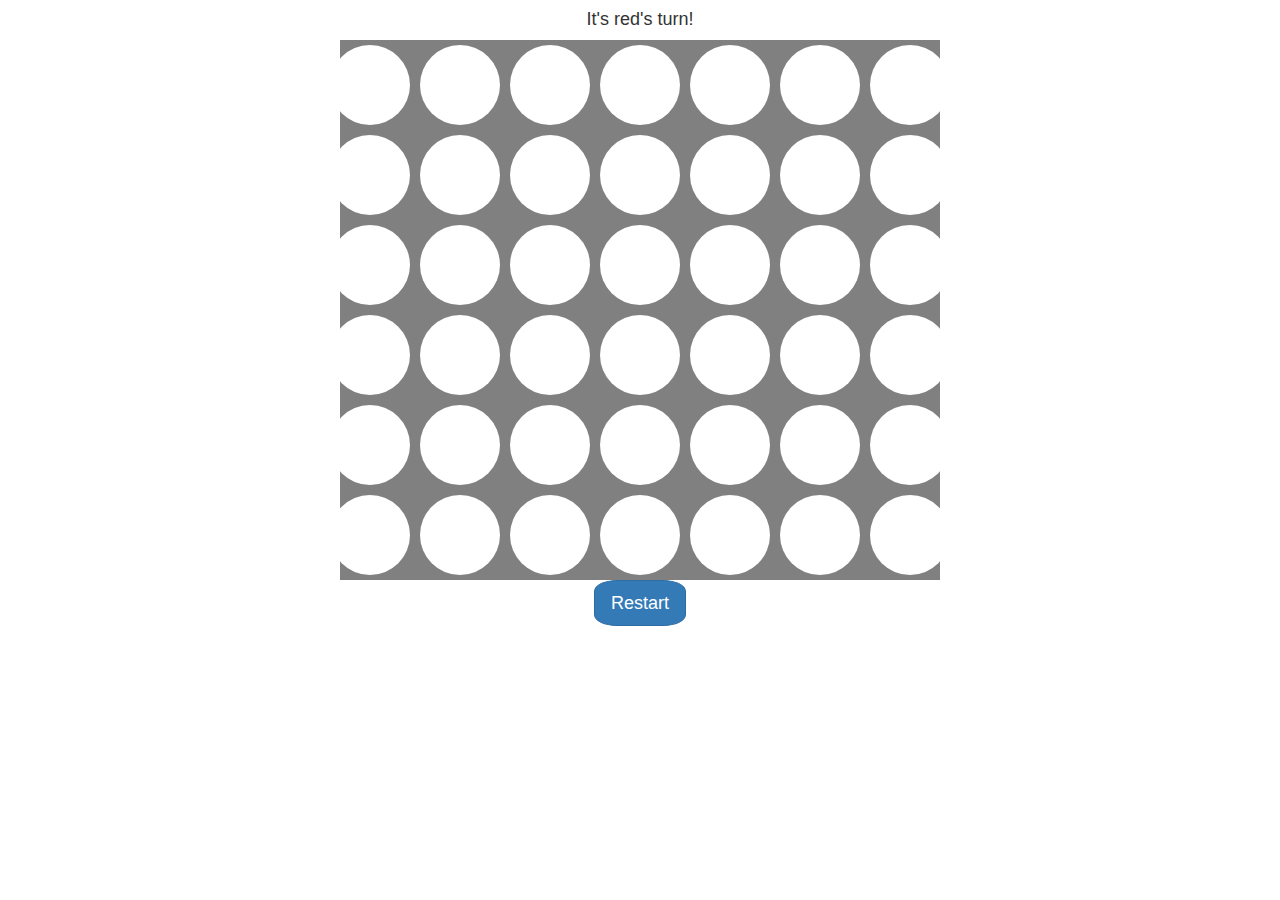
<file: index.html>
<html>
  <head>
    <meta charset="UTF-8">
    <meta name="viewport" content="width=device-width, initial-scale=1.0">
    <meta http-equiv="X-UA-Compatible" content="ie=edge">
    <title>Connect 4</title>
    <link rel="stylesheet" href="style.css">
    <link rel="stylesheet" href="https://maxcdn.bootstrapcdn.com/bootstrap/3.3.7/css/bootstrap.min.css" integrity="sha384-BVYiiSIFeK1dGmJRAkycuHAHRg32OmUcww7on3RYdg4Va+PmSTsz/K68vbdEjh4u" crossorigin="anonymous">

    <script src="https://cdnjs.cloudflare.com/ajax/libs/jquery/3.2.1/jquery.min.js"></script>
    <script src="kkk/connect4.js"></script>
    <script src="kkk/main.js"></script>
  </head>

  <body>
    <h4>It's <span id="player">red</span>'s turn!</h4>
    <div id="connect4"></div>
    <br>
    <button id="restart" class="btn  btn-primary btn-lg">Restart</button>
  </body>
</html>
</file>
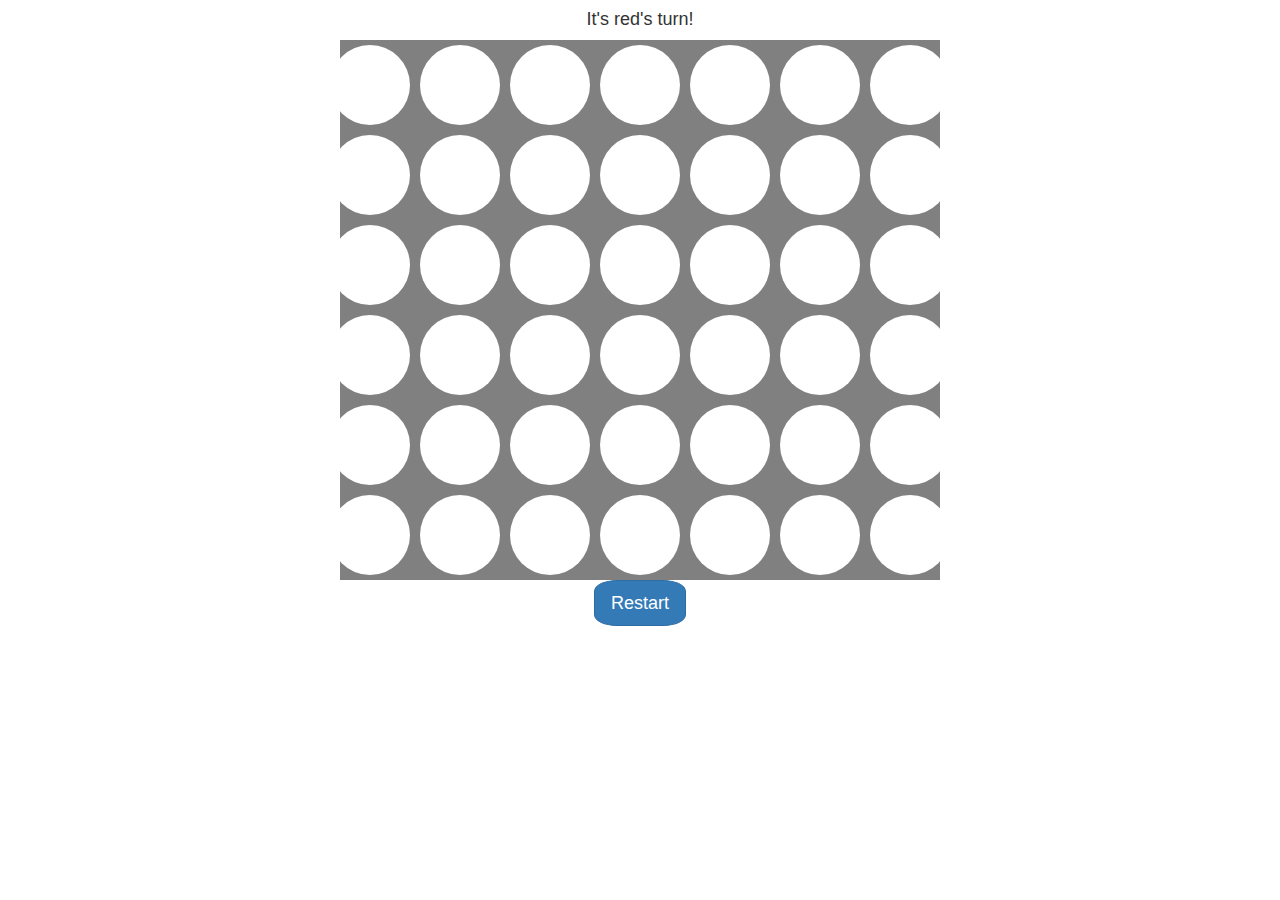
<file: gmae.html>
<html>
  <head>
    <title>Connect 4</title>
    <link rel="stylesheet" href="style.css">
    <link rel="stylesheet" href="https://maxcdn.bootstrapcdn.com/bootstrap/3.3.7/css/bootstrap.min.css" integrity="sha384-BVYiiSIFeK1dGmJRAkycuHAHRg32OmUcww7on3RYdg4Va+PmSTsz/K68vbdEjh4u" crossorigin="anonymous">

    <script src="https://cdnjs.cloudflare.com/ajax/libs/jquery/3.2.1/jquery.min.js"></script>
    <script src="connect4.js"></script>
    <script src="main.js"></script>
  </head>

  <body>
    <h4>It's <span id="player">red</span>'s turn!</h4>
    <div id="connect4"></div>
    <br>
    <button id="restart" class="btn  btn-primary btn-lg">Restart</button>
  </body>
</html>
</file>
<file: style.css>
body {
  text-align: center;
}

#connect4 {
  background-color:grey;
  display: inline-block;
}

.col {
  width: 80px;
  height: 80px;
  display: inline-block;
  background-color: white;
  border-radius: 50%;
  margin: 5px;
}

.col.empty {
  cursor: pointer;
}

.next-red {
  background-color: rgba(255, 0, 0, 0.2);
}

.next-black {
  background-color: rgba(0, 0, 0, 0.2);
}

.col.red {
  background-color: red;
}

.col.black {
  background-color: black;
}
#restart{
  border-radius: 25%;
}
</file>
